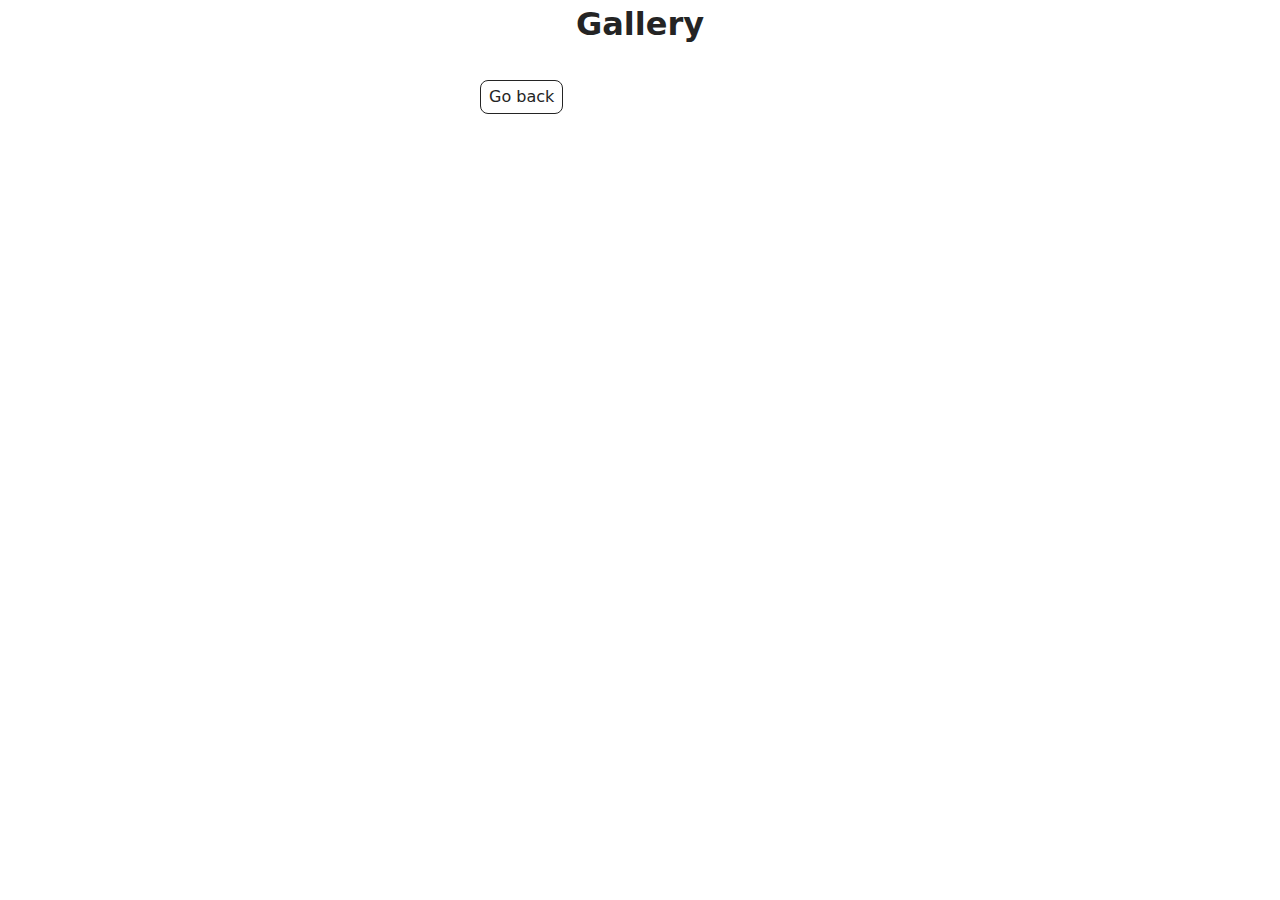
<file: src/1-gallery.html>
<!DOCTYPE html>
<html lang="en">
  <head>
    <meta charset="UTF-8" />
    <meta http-equiv="X-UA-Compatible" content="IE=edge" />
    <meta name="viewport" content="width=device-width, initial-scale=1.0" />
    <title>Gallery</title>
    <link rel="stylesheet" href="./css/styles.css" />
  </head>
  <body>
    <div class="container">
      <h1 class="main-title">Gallery</h1>
    <a class="back-link" href="./index.html">Go back</a>
    </div>
    
    <main>
      <ul class="gallery">
      <li class="gallery-item">
        <a class="gallery-link" href="large-image.jpg">
        </a>
      </li>
      </ul>
    </main>
  <script type="module" src="./js/1-gallery.js"></script>
  </body>
</html>
</file>
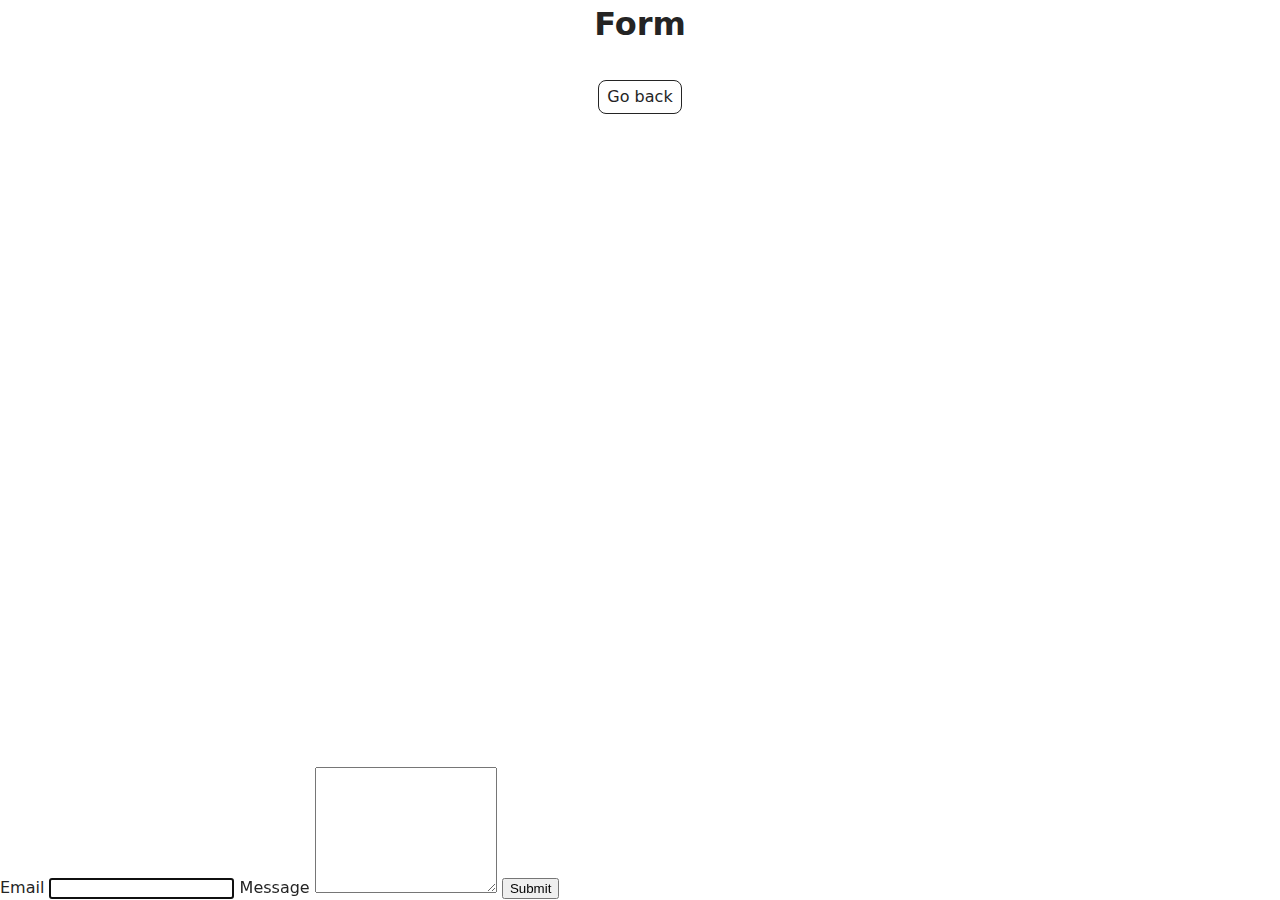
<file: src/2-form.html>
<!DOCTYPE html>
<html lang="en">
  <head>
    <meta charset="UTF-8" />
    <meta http-equiv="X-UA-Compatible" content="IE=edge" />
    <meta name="viewport" content="width=device-width, initial-scale=1.0" />
    <title>Form</title>
    <link rel="stylesheet" href="./css/styles.css" />
  </head>
  <body>
    <main>
      <div class="container">
        <h1 class="main-title">Form</h1>
        <a class="back-link" href="./index.html">Go back</a>
      </div>
    </main>
    <form class="feedback-form" autocomplete="off">
      <label>
        Email
        <input type="email" name="email" autofocus />
      </label>
      <label>
        Message
        <textarea name="message" rows="8"></textarea>
      </label>
      <button type="submit">Submit</button>
    </form>
<script type="module" src="./js/2-form.js"></script>
  </body>
</html>
</file>
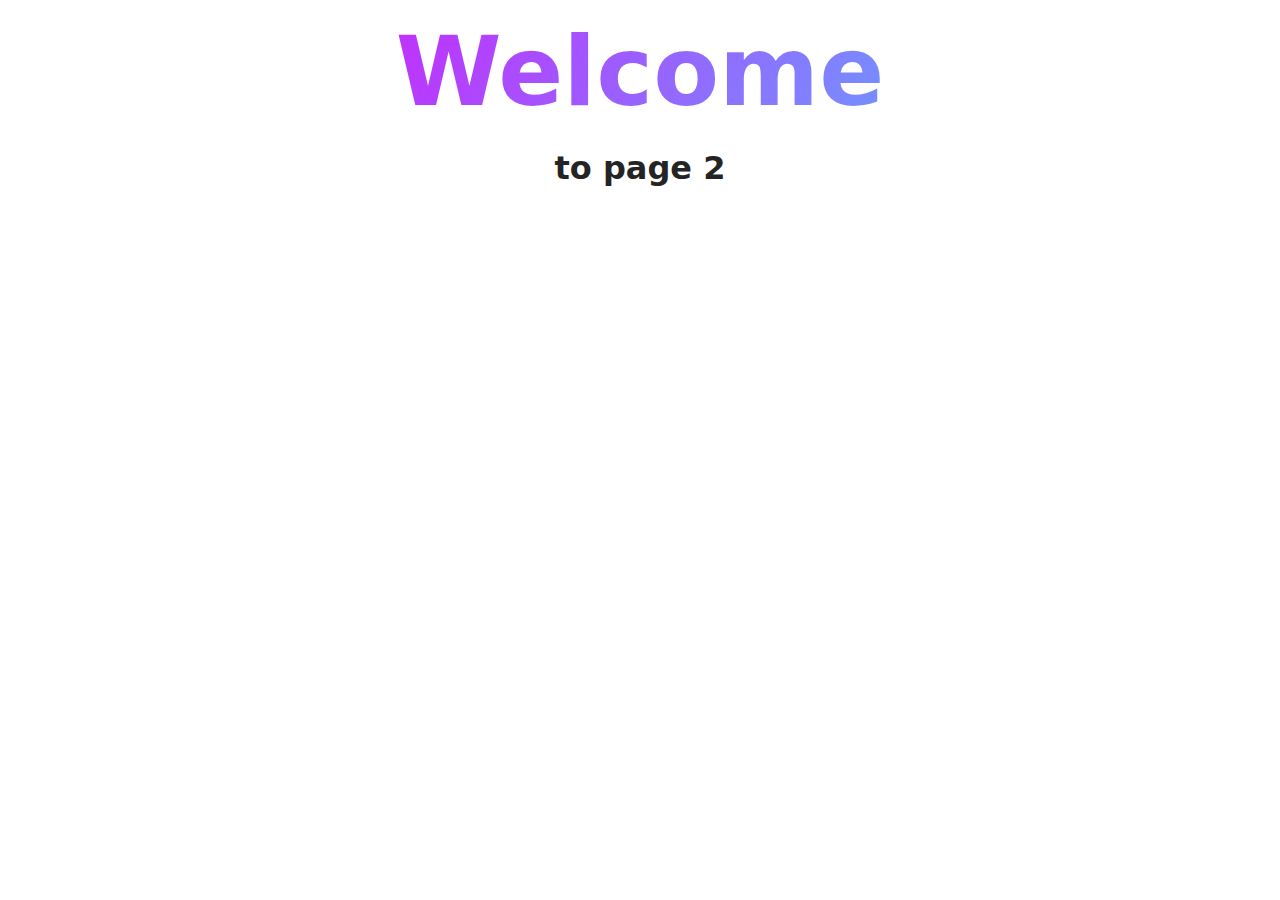
<file: src/page-2.html>
<!DOCTYPE html>
<html lang="en">
  <head>
    <meta charset="UTF-8" />
    <meta http-equiv="X-UA-Compatible" content="IE=edge" />
    <meta name="viewport" content="width=device-width, initial-scale=1.0" />
    <title>Page 2</title>
    <link rel="stylesheet" href="./css/styles.css" />
  </head>
  <body>
    <load
      src="./partials/header.html"
      icon-path="./img/sprite.svg#logo"
      highlight-act="active"
    />

    <main>
      <div class="container">
        <h1 class="main-title">
          <span class="main-title-gradient">Welcome</span> to page 2
        </h1>
        <load src="./partials/back-link.html" />
      </div>
    </main>

    <load src="./partials/footer.html" />
  </body>
</html>
</file>
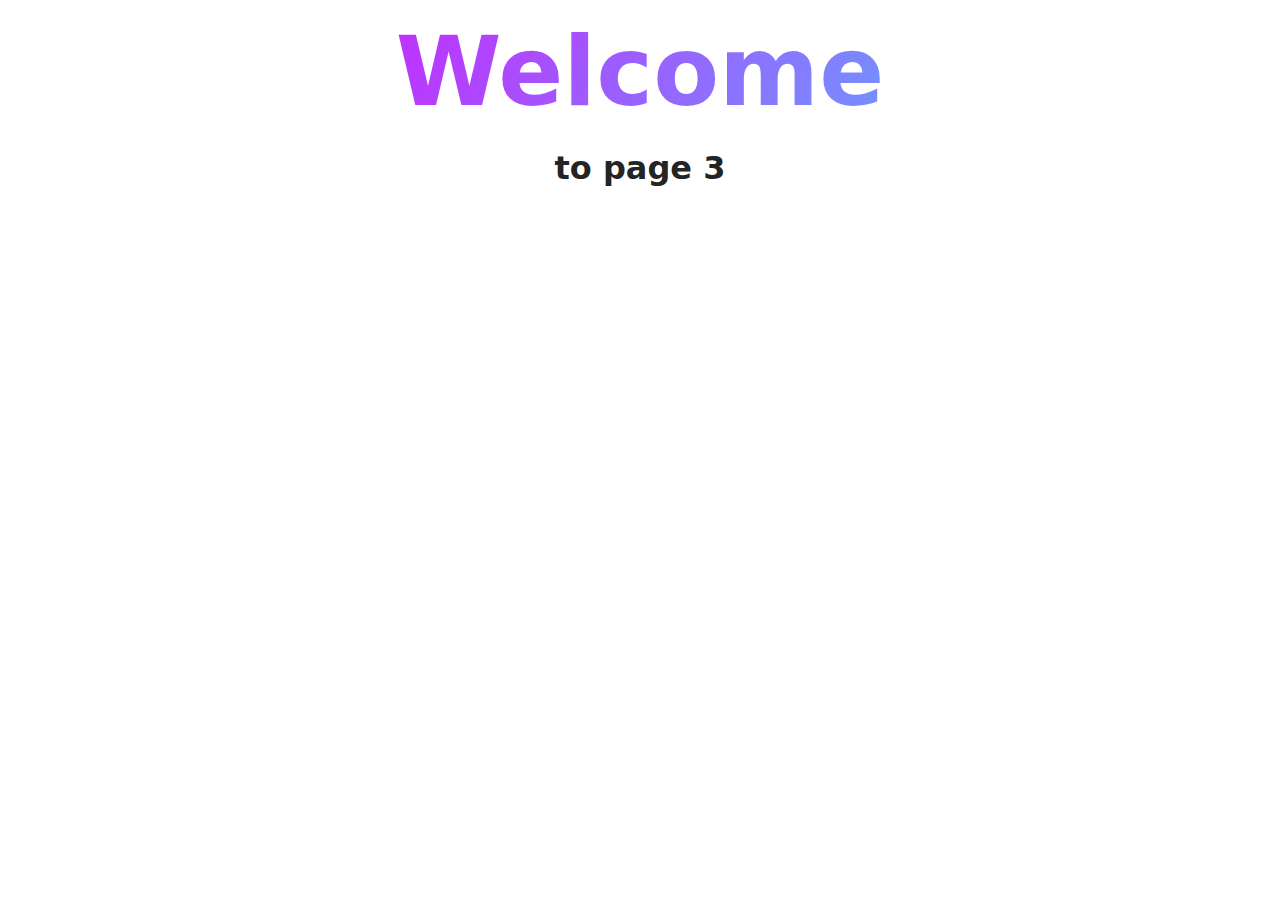
<file: src/page-3.html>
<!DOCTYPE html>
<html lang="en">
  <head>
    <meta charset="UTF-8" />
    <meta http-equiv="X-UA-Compatible" content="IE=edge" />
    <meta name="viewport" content="width=device-width, initial-scale=1.0" />
    <title>Page 3</title>
    <link rel="stylesheet" href="./css/styles.css" />
  </head>
  <body>
    <load
      src="./partials/header.html"
      icon-path="./img/sprite.svg#logo"
      highlight-curr="active"
    />

    <main>
      <div class="container">
        <h1 class="main-title">
          <span class="main-title-gradient">Welcome</span> to page 3
        </h1>
        <load src="./partials/back-link.html" />
      </div>
    </main>

    <load src="./partials/footer.html" />
  </body>
</html>
</file>
<file: src/css/styles.css>
/**
  |============================
  | include css partials with
  | default @import url()
  |============================
*/
/* Common styles */
@import url('./reset.css');
@import url('./base.css');
@import url('./container.css');
@import url('./animations.css');

/* Sections style */
@import url('./header.css');
@import url('./vite-promo.css');
@import url('./badges.css');
@import url('./back-link.css');
@import url('./footer.css');
</file>
